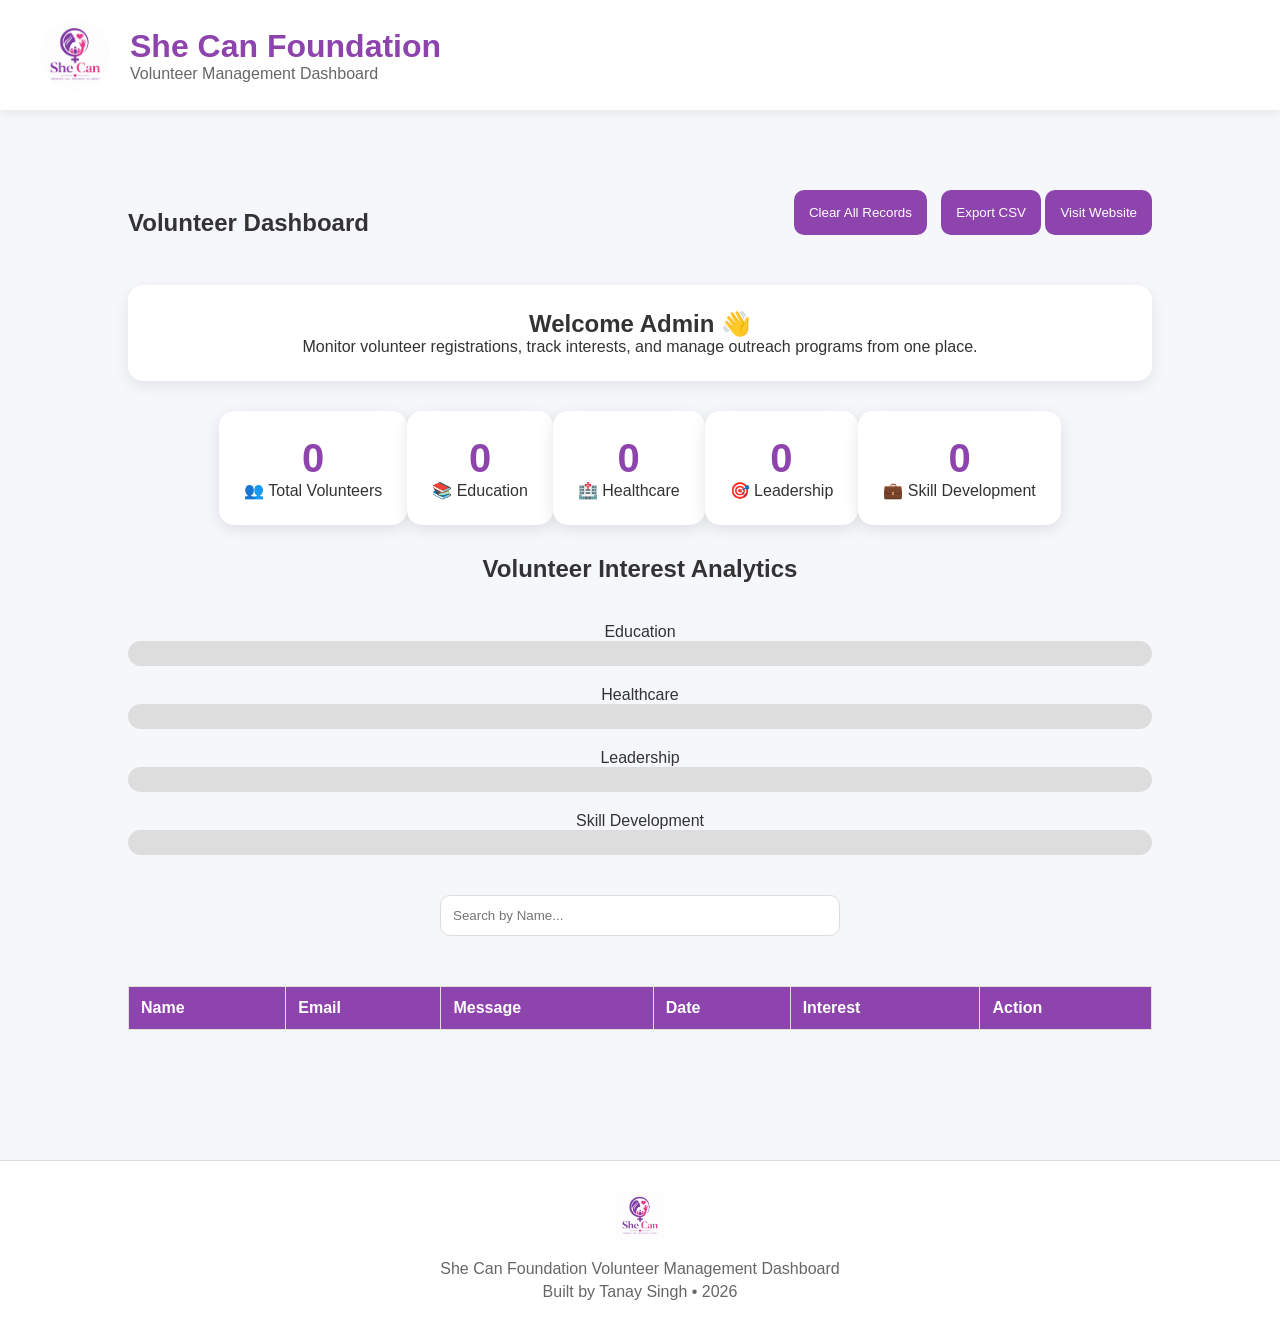
<file: admin.html>
<!DOCTYPE html>
<html lang="en">
<head>

<meta charset="UTF-8">
<meta name="viewport" content="width=device-width, initial-scale=1.0">

<title>Admin Dashboard</title>

<link rel="stylesheet" href="style.css">

</head>

<body>

    <header class="dashboard-header">
    <img src="images/logo.png" alt="She Can Foundation Logo">
    <div>
        <h1>She Can Foundation</h1>
        <p>Volunteer Management Dashboard</p>
    </div>
</header>

<section class="volunteer">

<div class="admin-header">

    <h1>Volunteer Dashboard</h1>

    <div>

<button id="clearAllBtn">
    Clear All Records
</button>

<button id="downloadBtn">
    Export CSV
</button>

<button
onclick="window.open('index.html','_blank')">
    Visit Website
</button>

</div>

</div>

    <div class="welcome-card">
    <h2>Welcome Admin 👋</h2>
    <p>
        Monitor volunteer registrations, track interests,
        and manage outreach programs from one place.
    </p>
</div>

<div class="dashboard-stats">

    <div class="stat-box">
        <h2 id="totalVolunteers">0</h2>
        <p>👥 Total Volunteers</p>
    </div>

    <div class="stat-box">
        <h2 id="educationCount">0</h2>
        <p>📚 Education</p>
    </div>

    <div class="stat-box">
        <h2 id="healthcareCount">0</h2>
        <p>🏥 Healthcare</p>
    </div>

    <div class="stat-box">
        <h2 id="leadershipCount">0</h2>
        <p>🎯 Leadership</p>
    </div>

    <div class="stat-box">
        <h2 id="skillCount">0</h2>
        <p>💼 Skill Development</p>
    </div>

</div>

<h2>Volunteer Interest Analytics</h2>

<div class="chart-container">

<div class="chart-bar">

<span>Education</span>

<div class="bar">
<div id="educationBar"></div>
</div>

</div>

<div class="chart-bar">

<span>Healthcare</span>

<div class="bar">
<div id="healthcareBar"></div>
</div>

</div>

<div class="chart-bar">

<span>Leadership</span>

<div class="bar">
<div id="leadershipBar"></div>
</div>

</div>

<div class="chart-bar">

<span>Skill Development</span>

<div class="bar">
<div id="skillBar"></div>
</div>

</div>

</div>

<input
type="text"
id="searchInput"
placeholder="Search by Name..."
>

<table id="dataTable">

<thead>

<tr>
<th>Name</th>
<th>Email</th>
<th>Message</th>
<th>Date</th>
<th>Interest</th>
<th>Action</th>
</tr>

</thead>

<tbody>

</tbody>

</table>

</section>

<footer class="dashboard-footer">

    <img src="images/logo.png" alt="Logo">

    <p>
        She Can Foundation Volunteer Management Dashboard
    </p>

    <p>
        Built by Tanay Singh • 2026
    </p>

</footer>

<script>

const data =
JSON.parse(localStorage.getItem("volunteers")) || [];

document.getElementById("totalVolunteers")
.textContent = data.length;
let education = 0;
let healthcare = 0;
let leadership = 0;
let skill = 0;

data.forEach(volunteer=>{

if(volunteer.interest==="Education"){
education++;
}

if(volunteer.interest==="Healthcare"){
healthcare++;
}

if(volunteer.interest==="Leadership"){
leadership++;
}

if(volunteer.interest==="Skill Development"){
skill++;
}

});

document.getElementById("educationCount")
.textContent = education;

document.getElementById("healthcareCount")
.textContent = healthcare;

document.getElementById("leadershipCount")
.textContent = leadership;

document.getElementById("skillCount")
.textContent = skill;

const total =
data.length || 1;

document.getElementById("educationBar")
.style.width =
(education/total*100) + "%";

document.getElementById("healthcareBar")
.style.width =
(healthcare/total*100) + "%";

document.getElementById("leadershipBar")
.style.width =
(leadership/total*100) + "%";

document.getElementById("skillBar")
.style.width =
(skill/total*100) + "%";

const tbody =
document.querySelector("tbody");

data.forEach((volunteer,index)=>{

tbody.innerHTML += `

<tr>

<td>${volunteer.name}</td>

<td>${volunteer.email}</td>

<td>${volunteer.message}</td>

<td>${volunteer.date}</td>

<td>${volunteer.interest}</td>

<td>
<button onclick="deleteVolunteer(${index})">
Delete
</button>
</td>

</tr>

`;

});

function deleteVolunteer(index){

data.splice(index,1);

localStorage.setItem(
"volunteers",
JSON.stringify(data)
);

location.reload();

}

const clearBtn =
document.getElementById("clearAllBtn");

clearBtn.addEventListener("click",()=>{

if(confirm("Delete all records?")){

localStorage.removeItem("volunteers");

location.reload();

}

});

const downloadBtn =
document.getElementById("downloadBtn");

downloadBtn.addEventListener("click",()=>{

let csv =
"Name,Email,Interest,Message,Date\n";

data.forEach(volunteer=>{
csv += `"${volunteer.name}","${volunteer.email}","${volunteer.interest}","${volunteer.message}","${volunteer.date}"\n`;
});

const blob =
new Blob([csv],
{type:"text/csv"});

const url =
window.URL.createObjectURL(blob);

const a =
document.createElement("a");

a.href = url;

a.download =
"volunteers.csv";

a.click();

});

const searchInput =
document.getElementById("searchInput");

searchInput.addEventListener("keyup",()=>{

const value =
searchInput.value.toLowerCase();

const rows =
document.querySelectorAll("tbody tr");

rows.forEach(row=>{

const name =
row.children[0]
.innerText
.toLowerCase();

row.style.display =
name.includes(value)
? ""
: "none";

});

});

</script>

</body>

</html>
</file>
<file: style.css>
*{
    margin:0;
    padding:0;
    box-sizing:border-box;
    font-family:'Poppins',sans-serif;
}

html{
    scroll-behavior:smooth;
}

body{
    background:#f5f7fa;
    color:#333;
    padding-top: 90px;
}

.navbar{
    display:flex;
    justify-content:space-between;
    align-items:center;

    padding:20px 10%;

    background:white;

    box-shadow:0 2px 10px rgba(0,0,0,0.1);

    position:fixed;
    left:0;
    top:0;
    width:100%;
    z-index:1000;
}

.logo{

    display:flex;

    align-items:center;

    gap:10px;

    font-size:1.3rem;

    font-weight:700;

}

.logo-container{
    display:flex;
    align-items:center;
    gap:10px;
}

.logo-container img{
    width:60px;
    height:60px;
    object-fit:contain;
}

.logo-container span,
.logo-container h1{
    font-size:1.4rem;
    font-weight:700;
    color:#8e44ad;
}

.logo img{

    width:45px;

    height:45px;

    object-fit:cover;

}

.nav-links{
    display:flex;
    list-style:none;
    gap:20px;
}

.nav-links a{
    text-decoration:none;
    color:#333;

    transition:0.3s;
}

.nav-links a:hover{
    color:#8e44ad;
}

.hero{
    height:90vh;

    display:flex;
    justify-content:center;
    align-items:center;

    text-align:center;

    padding:20px;

    background:linear-gradient(
        135deg,
        #8e44ad,
        #e84393
    );

    color:white;
}

.hero-content h1{
    font-size:3rem;
    margin-bottom:20px;
}

.hero-content p{
    margin-bottom:30px;
}

.btn{
    background:white;
    color:#8e44ad;

    padding:12px 25px;

    border-radius:30px;

    text-decoration:none;

    font-weight:600;
}

.btn,
button{
    transition:0.3s;
}

.btn:hover,
button:hover{
    transform:scale(1.05);

    opacity:0.9;
}

.about,
.impact,
.volunteer{
    padding:80px 10%;
    text-align:center;
}

.about p{
    margin-top:20px;
    max-width:800px;
    margin-left:auto;
    margin-right:auto;
}

.stats{
    margin-top:40px;

    display:grid;

    grid-template-columns:
    repeat(auto-fit,minmax(200px,1fr));

    gap:20px;
}

.card{
    background:white;
    padding:30px;
    border-radius:15px;
    box-shadow:0 4px 15px rgba(0,0,0,0.1);

    transition:0.3s;
}

.card h3{
    color:#8e44ad;
    font-size:2rem;
}

.card:hover{
    transform:translateY(-10px);

    box-shadow:
    0 15px 30px rgba(0,0,0,0.15);
}

form{
    max-width:600px;
    margin:auto;

    display:flex;
    flex-direction:column;
    gap:15px;
}

input,
textarea{
    padding:15px;
    border:1px solid #ddd;
    border-radius:10px;
}

button{
    background:#8e44ad;
    color:white;

    border:none;

    padding:15px;

    border-radius:10px;

    cursor:pointer;
}

footer{
    text-align:center;
    padding:20px;
    background:#222;
    color:white;
}

.hero-image{
    width:180px;
    height:180px;
    object-fit:cover;

    border-radius:50%;

    margin-bottom:25px;

    border:5px solid white;

    box-shadow:0 10px 25px rgba(0,0,0,0.2);
}

#themeToggle{
    padding:8px 12px;
    border:none;
    border-radius:8px;
    cursor:pointer;
}

.dark{
    background:#121212;
    color:white;
}

.dark .navbar{
    background:#1e1e1e;
}

.dark .nav-links a{
    color:white;
}

.dark .card{
    background:#222;
    color:white;
}

.dark input,
.dark textarea{
    background:#222;
    color:white;
    border:1px solid #444;
}

.dark footer{
    background:black;
}


.input-group{
    display:flex;
    flex-direction:column;
}

small{
    color:red;
    text-align:left;
    margin-top:5px;
}

#toast{

    position:fixed;

    top:20px;
    right:20px;

    background:#27ae60;

    color:white;

    padding:15px 25px;

    border-radius:10px;

    opacity:0;

    pointer-events:none;

    transition:0.5s;

    z-index:9999;
}

#toast.show-toast{

    opacity:1;

}

table{

width:100%;

border-collapse:collapse;

margin-top:30px;

background:white;

}

th,
td{

border:1px solid #ddd;

padding:12px;

text-align:left;

}

th{

background:#8e44ad;

color:white;

}

.dashboard-stats{
    display:flex;
    justify-content:center;
    margin:30px 0;
}

.stat-box{
    background:white;
    padding:25px;
    border-radius:15px;
    box-shadow:0 4px 15px rgba(0,0,0,0.1);
    text-align:center;
}

.stat-box h2{
    color:#8e44ad;
    font-size:2.5rem;
}

#clearAllBtn{
    margin-bottom:20px;
}

select{
    padding:15px;
    border-radius:10px;
    border:1px solid #ddd;
}

#downloadBtn{
    margin-left:10px;
}

.admin-header{

    display:flex;

    justify-content:space-between;

    align-items:center;

    margin-bottom:30px;

    flex-wrap:wrap;

    gap:15px;

}

#searchInput{

    width:100%;

    max-width:400px;

    padding:12px;

    margin-bottom:20px;

    border:1px solid #ddd;

    border-radius:10px;

}

.gallery{

    padding:80px 10%;

    text-align:center;

}

.gallery-grid{

    margin-top:30px;

    display:grid;

    grid-template-columns:
    repeat(auto-fit,minmax(250px,1fr));

    gap:20px;

}

.gallery-grid img{

    width:100%;

    height:220px;

    object-fit:cover;

    border-radius:15px;

    transition:0.3s;

}

.gallery-grid img:hover{

    transform:scale(1.05);

}

.stories{

    padding:80px 10%;

    text-align:center;

}

.story-container{

    display:flex;

    justify-content:center;

    gap:20px;

    flex-wrap:wrap;

    margin-top:30px;

}

.story-card{

    background:white;

    width:350px;

    padding:25px;

    border-radius:15px;

    box-shadow:
    0 4px 15px rgba(0,0,0,0.1);

}

.hidden{

    opacity:0;

    transform:translateY(50px);

    transition:all 0.8s ease;

}

.show{

    opacity:1;

    transform:translateY(0);

}

.menu-btn{

    display:none;

    font-size:2rem;

    cursor:pointer;

}

@media(max-width:768px){

    .menu-btn{

        display:block;

    }

    .nav-links{

        position:absolute;

        top:80px;

        left:0;

        width:100%;

        background:white;

        flex-direction:column;

        align-items:center;

        padding:20px;

        display:none;

    }

    .nav-links.active{

        display:flex;

    }

}

.dark .nav-links{

    background:#1e1e1e;

}

.dark .nav-links a:hover{
    color:#e84393;
}

.dark .story-card{
    background:#222;
    color:white;
}

.dark select{
    background:#222;
    color:white;
    border:1px solid #444;
}

.dark .stat-box{

    background:#222;

    color:white;

}

.programs{

    padding:80px 10%;

    text-align:center;

}

.program-grid{

    display:grid;

    grid-template-columns:
    repeat(auto-fit,minmax(250px,1fr));

    gap:20px;

    margin-top:30px;

}

.program-card{

    background:white;

    padding:25px;

    border-radius:15px;

    box-shadow:
    0 4px 15px rgba(0,0,0,0.1);

    transition:0.3s;

}

.program-card:hover{

    transform:translateY(-10px);

}

.dark .program-card{

    background:#222;

    color:white;

}

.contact{

    padding:80px 10%;

    text-align:center;

}

#topBtn{

    position:fixed;

    bottom:20px;

    right:20px;

    width:50px;

    height:50px;

    border-radius:50%;

    display:none;

    font-size:20px;

    z-index:1000;

}

.chart-container{

    margin:40px 0;

}

.chart-bar{

    margin-bottom:20px;

}

.bar{

    width:100%;

    height:25px;

    background:#ddd;

    border-radius:20px;

    overflow:hidden;

}

.bar div{

    height:100%;

    background:#8e44ad;

    width:0;

    transition:1s;

}

.social-icons{

    margin-top:20px;

    display:flex;

    justify-content:center;

    gap:20px;

}

.social-icons a{

    color:white;

    font-size:1.5rem;

    transition:0.3s;

}

.social-icons a:hover{

    color:#e84393;

    transform:translateY(-5px);

}

.repo-link{
    margin-top:20px;
}

.repo-link a{
    color:white;
    text-decoration:none;
    font-weight:600;
    transition:0.3s;
}

.repo-link a:hover{
    color:#e84393;
}

.dashboard-header{
display:flex;
align-items:center;
gap:20px;
padding:20px 40px;
background:white;
box-shadow:0 2px 10px rgba(0,0,0,0.08);
margin-top:-90px;
}

.dashboard-header img{
width:70px;
height:70px;
border-radius:50%;
}

.dashboard-header h1{
margin:0;
color:#8e44ad;
}

.dashboard-header p{
margin:0;
color:#666;
}

.welcome-card{
background:white;
padding:25px;
border-radius:15px;
margin:30px 0;
box-shadow:0 5px 15px rgba(0,0,0,0.08);
}

.dashboard-footer{
    margin-top:50px;
    padding:30px;
    text-align:center;
    background:white;
    border-top:1px solid #ddd;
}

.dashboard-footer img{
    width:50px;
    margin-bottom:10px;
}

.dashboard-footer p{
    margin:5px 0;
    color:#666;
}

@media(max-width:768px){

    .hero-content h1{
        font-size:2.2rem;
    }

    .logo-container h1{
        font-size:1rem;
    }

    .logo-container img{
        width:45px;
        height:45px;
    }

    .dashboard-stats{
        flex-wrap:wrap;
        gap:15px;
    }

    .stat-box{
        width:45%;
    }

}
</file>
